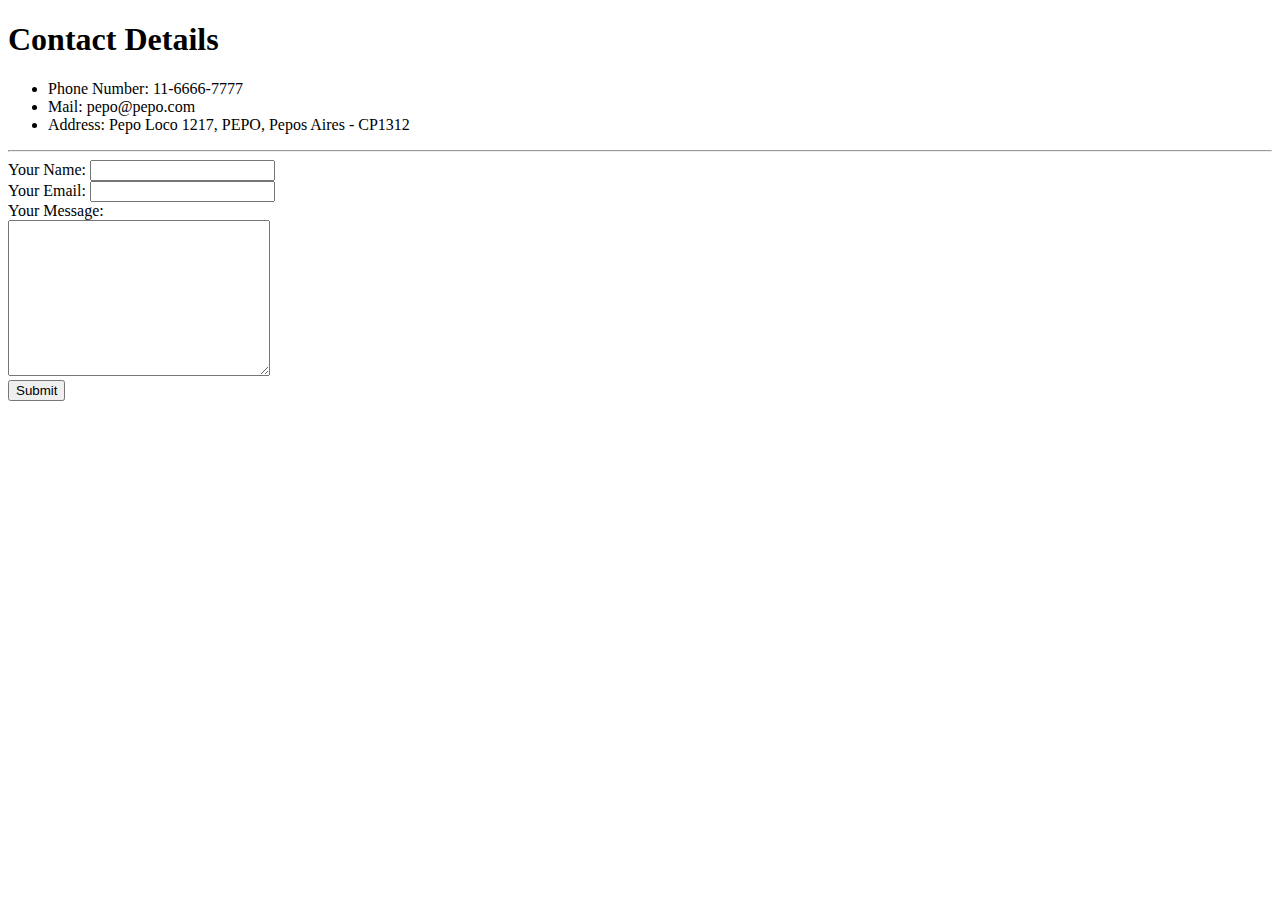
<file: contact.html>
<!DOCTYPE html>
<html lang="en" dir="ltr">
  <head>
    <meta charset="utf-8">
    <title>Contact Information</title>
  </head>
  <body>
    <h1>Contact Details</h1>
    <ul>
      <li>Phone Number: 11-6666-7777</li>
      <li>Mail: pepo@pepo.com</li>
      <li>Address: Pepo Loco 1217, PEPO, Pepos Aires - CP1312</li>
    </ul>
    <hr>
    <form class="" action="mailto:stan.abrelatas@gmail.com" method="post" enctype="text/plain">
      <label>Your Name:</label>
      <input type="text" name="yourName" value=""><br>
      <label>Your Email:</label>
      <input type="email" name="yourEmail" value=""><br>
      <label>Your Message:</label><br>
      <textarea name="yourMessage" rows="10" cols="30"></textarea><br>
      <input type="submit">
    </form>
  </body>
</html>
</file>
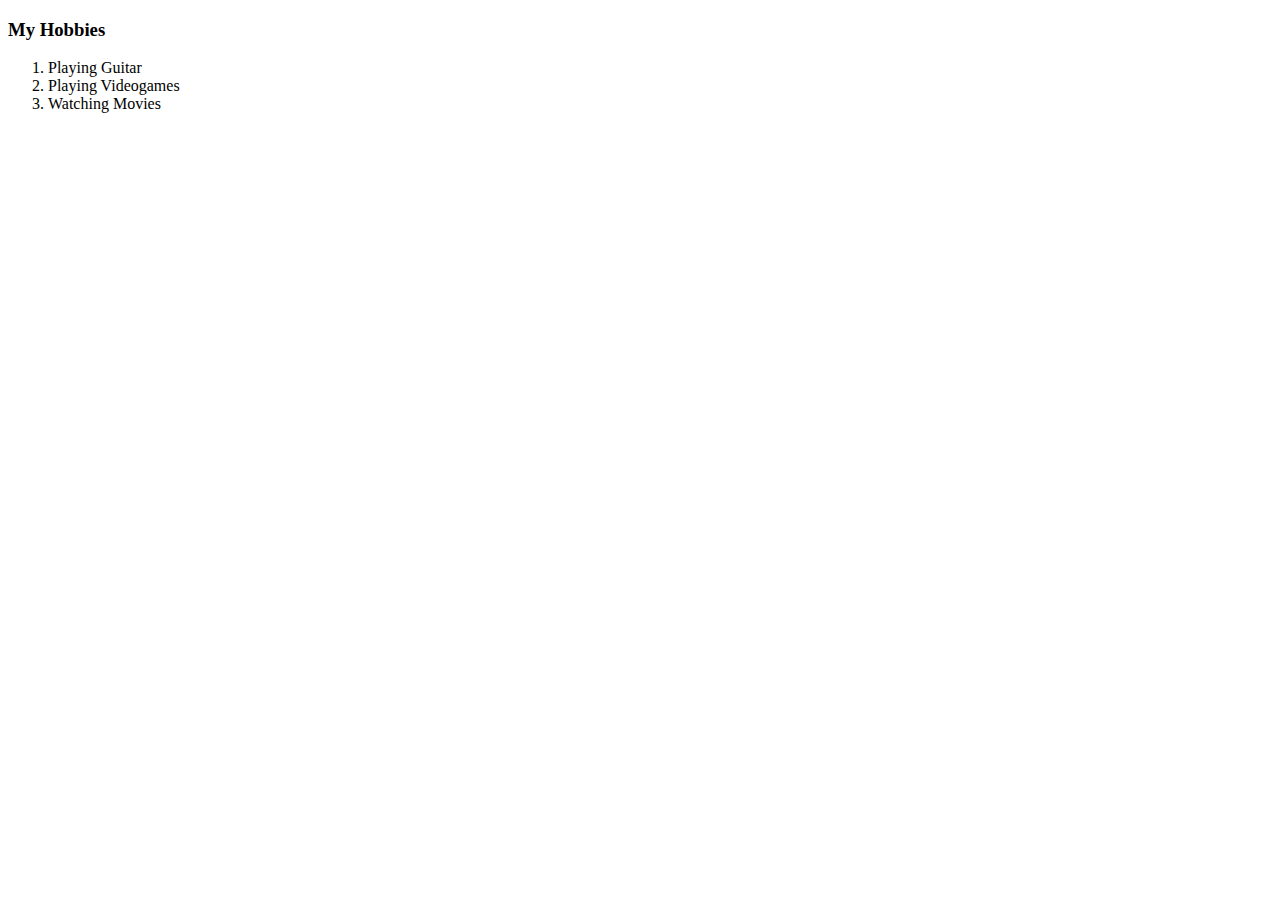
<file: hobbies.html>
<!DOCTYPE html>
<html lang="en" dir="ltr">

<head>
  <meta charset="utf-8">
  <title>My Hobbies</title>
</head>

<body>
  <h3>My Hobbies</h3>
  <ol>
    <li>Playing Guitar</li>
    <li>Playing Videogames</li>
    <li>Watching Movies</li>
  </ol>
</body>

</html>
</file>
